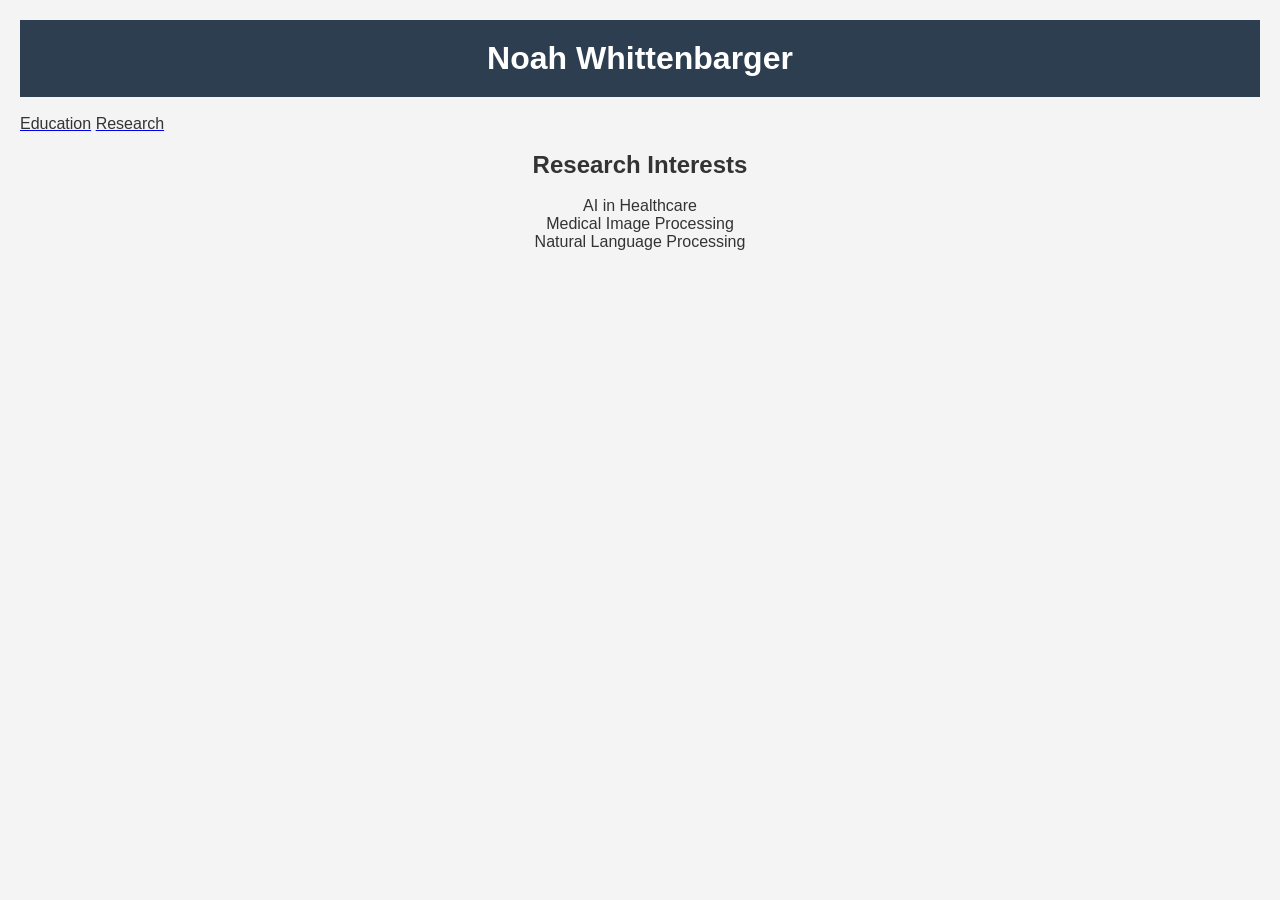
<file: index.html>
<!DOCTYPE html>

<html lang = "en">

<head>
  <meta http-equiv="Content-Type" content="text/html; charset=utf-8">
  <meta http-equiv="Content-Style-Type" content="text/css">
  <title>Noah Whittenbarger</title>
  <meta name="Generator" content="Cocoa HTML Writer">
  <meta name="CocoaVersion" content="2685.3">
  <link rel="stylesheet" href="style.css">
  <style type="text/css">
    p.p1 {margin: 0.0px 0.0px 0.0px 0.0px; font: 12.0px Helvetica}
  </style>
  
  
</head>
  
<body>
  <h1><header>Noah Whittenbarger
  <br>
  </header></h1>
  <br>

  <a href="/education/education.html"><em>Education<em></a>
  <a href="/research/research.html"><em>Research<em></a>
  <br>
  <br>
  <h2><em>Research Interests<em></h2>
  <br>
  <p>
  AI in Healthcare
  <br>
  Medical Image Processing
  <br>
  Natural Language Processing
  </p>


</body>



</html>
</file>
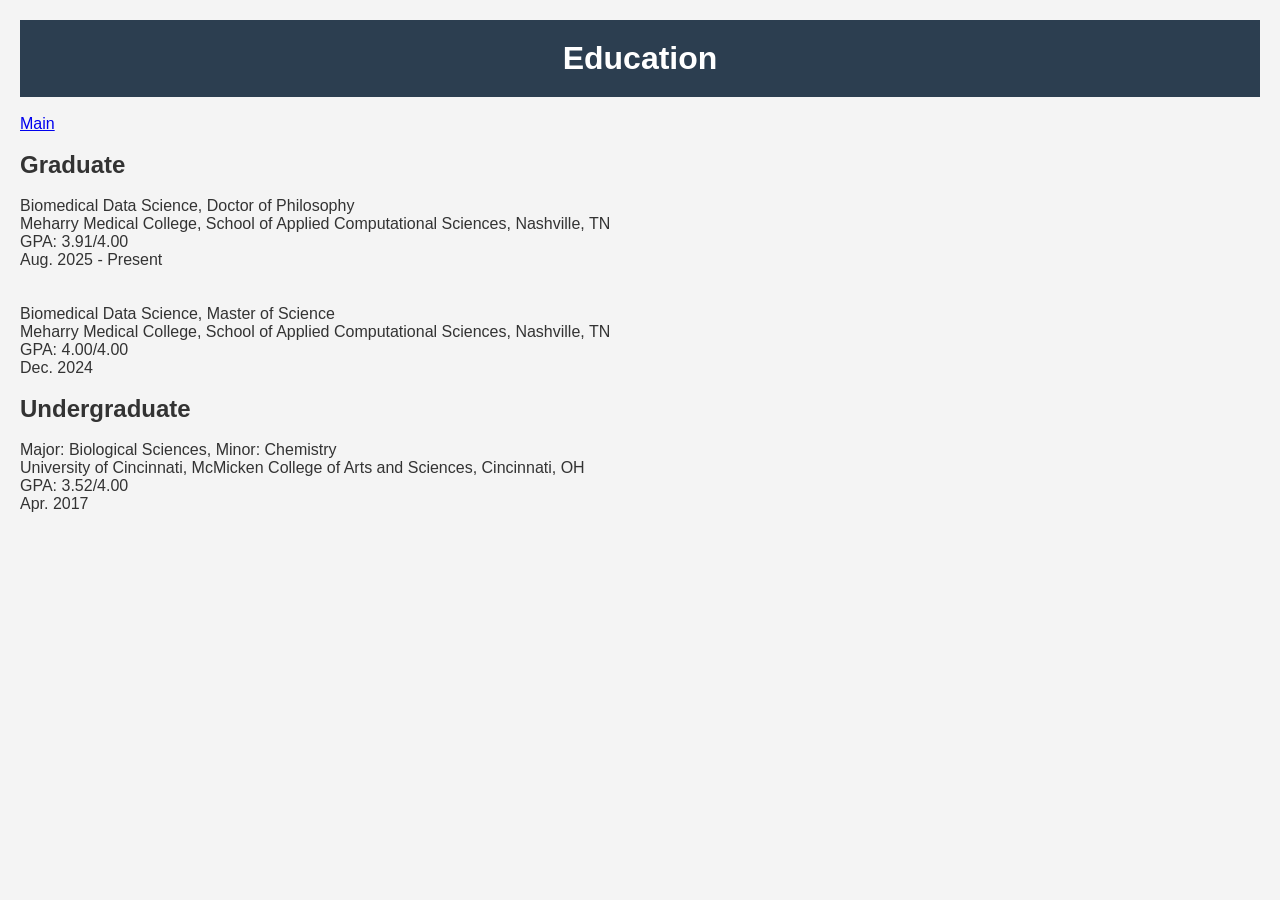
<file: education/education.html>
<!DOCTYPE html>

<html lang = "en">

<head>
  <meta http-equiv="Content-Type" content="text/html; charset=utf-8">
  <meta http-equiv="Content-Style-Type" content="text/css">
  <title>Research</title>
  <meta name="Generator" content="Cocoa HTML Writer">
  <meta name="CocoaVersion" content="2685.3">
  <link rel="stylesheet" href="/style.css">
  <style type="text/css">
    p.p1 {margin: 0.0px 0.0px 0.0px 0.0px; font: 12.0px Helvetica}
  </style>
  
  
</head>
  <h1><header>Education</header></h1>

<body>
    <br>
    <a href="/index.html">Main</a>
    <br>
    <br>
    <h2>Graduate </h2> 
    <br>
    <p>Biomedical Data Science, Doctor of Philosophy                                                  
    <br>
    Meharry Medical College, School of Applied Computational Sciences, Nashville, TN	   		 
    <br>
    GPA: 3.91/4.00  
    <br>
    Aug. 2025 - Present  
    </p>
    <br>
    <br>
    <p>Biomedical Data Science, Master of Science 	                                            
    <br>
    Meharry Medical College, School of Applied Computational Sciences, Nashville, TN        		 
    <br>
    GPA: 4.00/4.00  
    <br>
    Dec. 2024
    <br>
    <br>
    <h2>Undergraduate</h2> 
    <br>
    <p>Major: Biological Sciences, Minor: Chemistry  	                                         
    <br>
    University of Cincinnati, McMicken College of Arts and Sciences, Cincinnati, OH      		 
    <br>
    GPA: 3.52/4.00 
    <br>
    Apr. 2017
    </p>



</body>



</html>
</file>
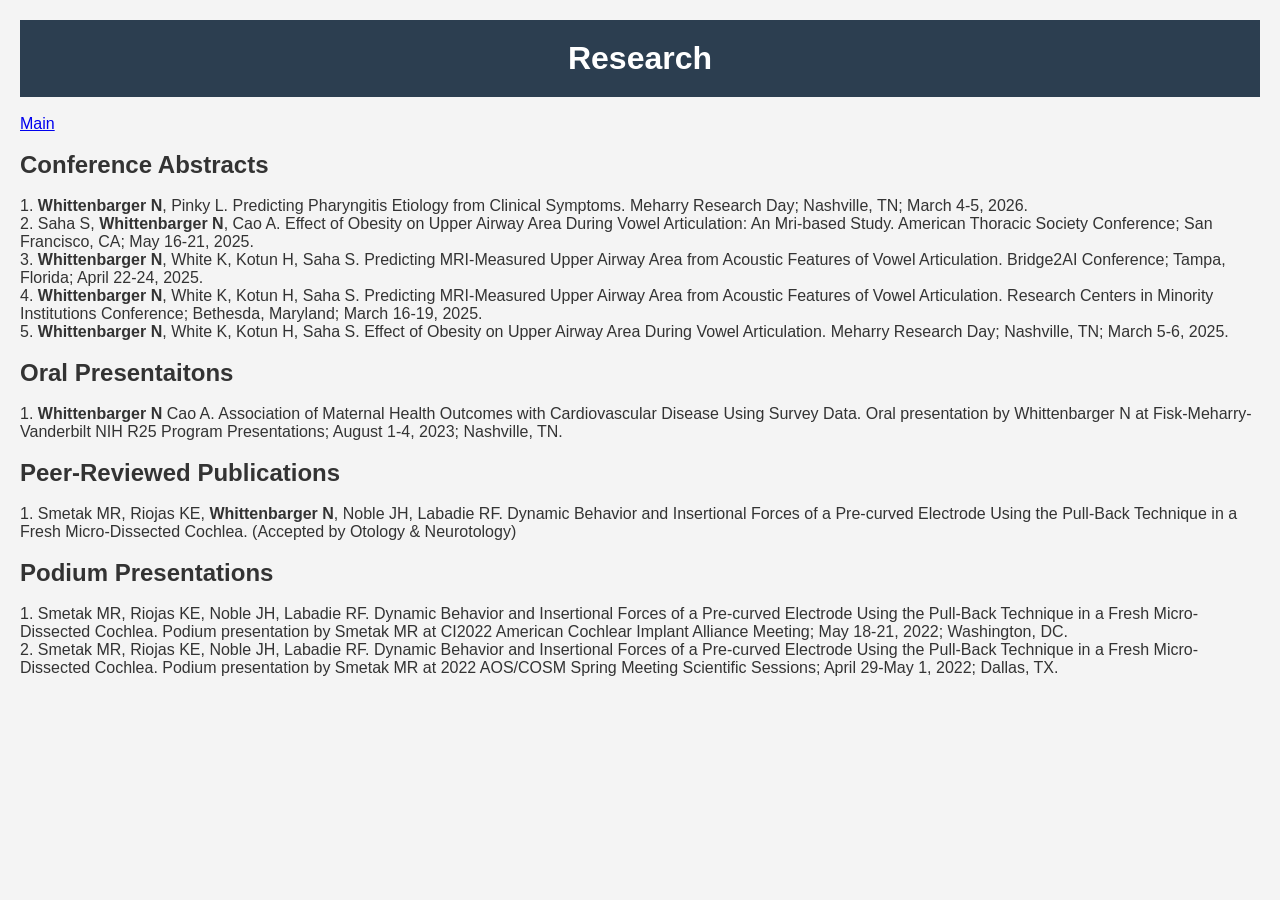
<file: research/research.html>
<!DOCTYPE html>

<html lang = "en">

<head>
  <meta http-equiv="Content-Type" content="text/html; charset=utf-8">
  <meta http-equiv="Content-Style-Type" content="text/css">
  <title>Research</title>
  <meta name="Generator" content="Cocoa HTML Writer">
  <meta name="CocoaVersion" content="2685.3">
  <link rel="stylesheet" href="/style.css">
  <style type="text/css">
    p.p1 {margin: 0.0px 0.0px 0.0px 0.0px; font: 12.0px Helvetica}
  </style>
  
  
</head>
  <h1><header>Research</header></h1>

<body>
    <br>
    <a href="/index.html">Main</a>
    <br>
    <br>
    <h2>Conference Abstracts</h2>
    <br>
    1.	<b>Whittenbarger N</b>, Pinky L. Predicting Pharyngitis Etiology from Clinical Symptoms. Meharry Research Day; Nashville, TN; March 4-5, 2026. 
    <br>
    2.	Saha S, <b>Whittenbarger N</b>, Cao A. Effect of Obesity on Upper Airway Area During Vowel Articulation: An Mri-based Study. American Thoracic Society Conference; San Francisco, CA; May 16-21, 2025. 
    <br>
    3.	<b>Whittenbarger N</b>, White K, Kotun H, Saha S. Predicting MRI-Measured Upper Airway Area from Acoustic Features of Vowel Articulation. Bridge2AI Conference; Tampa, Florida; April 22-24, 2025.
    <br>
    4.	<b>Whittenbarger N</b>, White K, Kotun H, Saha S. Predicting MRI-Measured Upper Airway Area from Acoustic Features of Vowel Articulation. Research Centers in Minority Institutions Conference; Bethesda, Maryland; March 16-19, 2025. 
    <br>
    5.	<b>Whittenbarger N</b>, White K, Kotun H, Saha S. Effect of Obesity on Upper Airway Area During Vowel Articulation. Meharry Research Day; Nashville, TN; March 5-6, 2025. 
    <br>
    <br>
    <h2>Oral Presentaitons</h2>
    <br>
    1.	<b>Whittenbarger N</b> Cao A. Association of Maternal Health Outcomes with Cardiovascular Disease Using Survey Data. Oral presentation by Whittenbarger N at Fisk-Meharry-Vanderbilt NIH R25 Program Presentations; August 1-4, 2023; Nashville, TN. 
    <br>
    <br>
    <h2>Peer-Reviewed Publications</h2>
    <br>
    1.	Smetak MR, Riojas KE, <b>Whittenbarger N</b>, Noble JH, Labadie RF. Dynamic Behavior and Insertional Forces of a Pre-curved Electrode Using the Pull-Back Technique in a Fresh Micro-Dissected Cochlea. (Accepted by Otology & Neurotology)
    <br>
    <br>
    <h2>Podium Presentations</h2>
    <br>
    1.	Smetak MR, Riojas KE, Noble JH, Labadie RF. Dynamic Behavior and Insertional Forces of a Pre-curved Electrode Using the Pull-Back Technique in a Fresh Micro-Dissected Cochlea. Podium presentation by Smetak MR at CI2022 American Cochlear Implant Alliance Meeting; May 18-21, 2022; Washington, DC.
    <br>
    2.	Smetak MR, Riojas KE, Noble JH, Labadie RF. Dynamic Behavior and Insertional Forces of a Pre-curved Electrode Using the Pull-Back Technique in a Fresh Micro-Dissected Cochlea. Podium presentation by Smetak MR at 2022 AOS/COSM Spring Meeting Scientific Sessions; April 29-May 1, 2022; Dallas, TX.
    

</body>



</html>
</file>
<file: style.css>
* {
    margin: 0;
    padding: 0;
    box-sizing: border-box;
}


body {
    font-family: Arial, sans-serif;
    background-color: #f4f4f4;
    color: #333;
    padding: 20px;
}

header {
    background-color: #2c3e50;
    color: white;
    padding: 20px;
    text-align: center;
}

section {
    margin-top: 20px;
}

footer {
    margin-top: 40px;
    text-align: center;
}

em {
    justify-content: center; 
    object-position: center;
    color: #333;
    font-style: normal;
    text-align: center;
    margin: 0;
    padding: 0;
    width: 100%;
    
}
</file>
